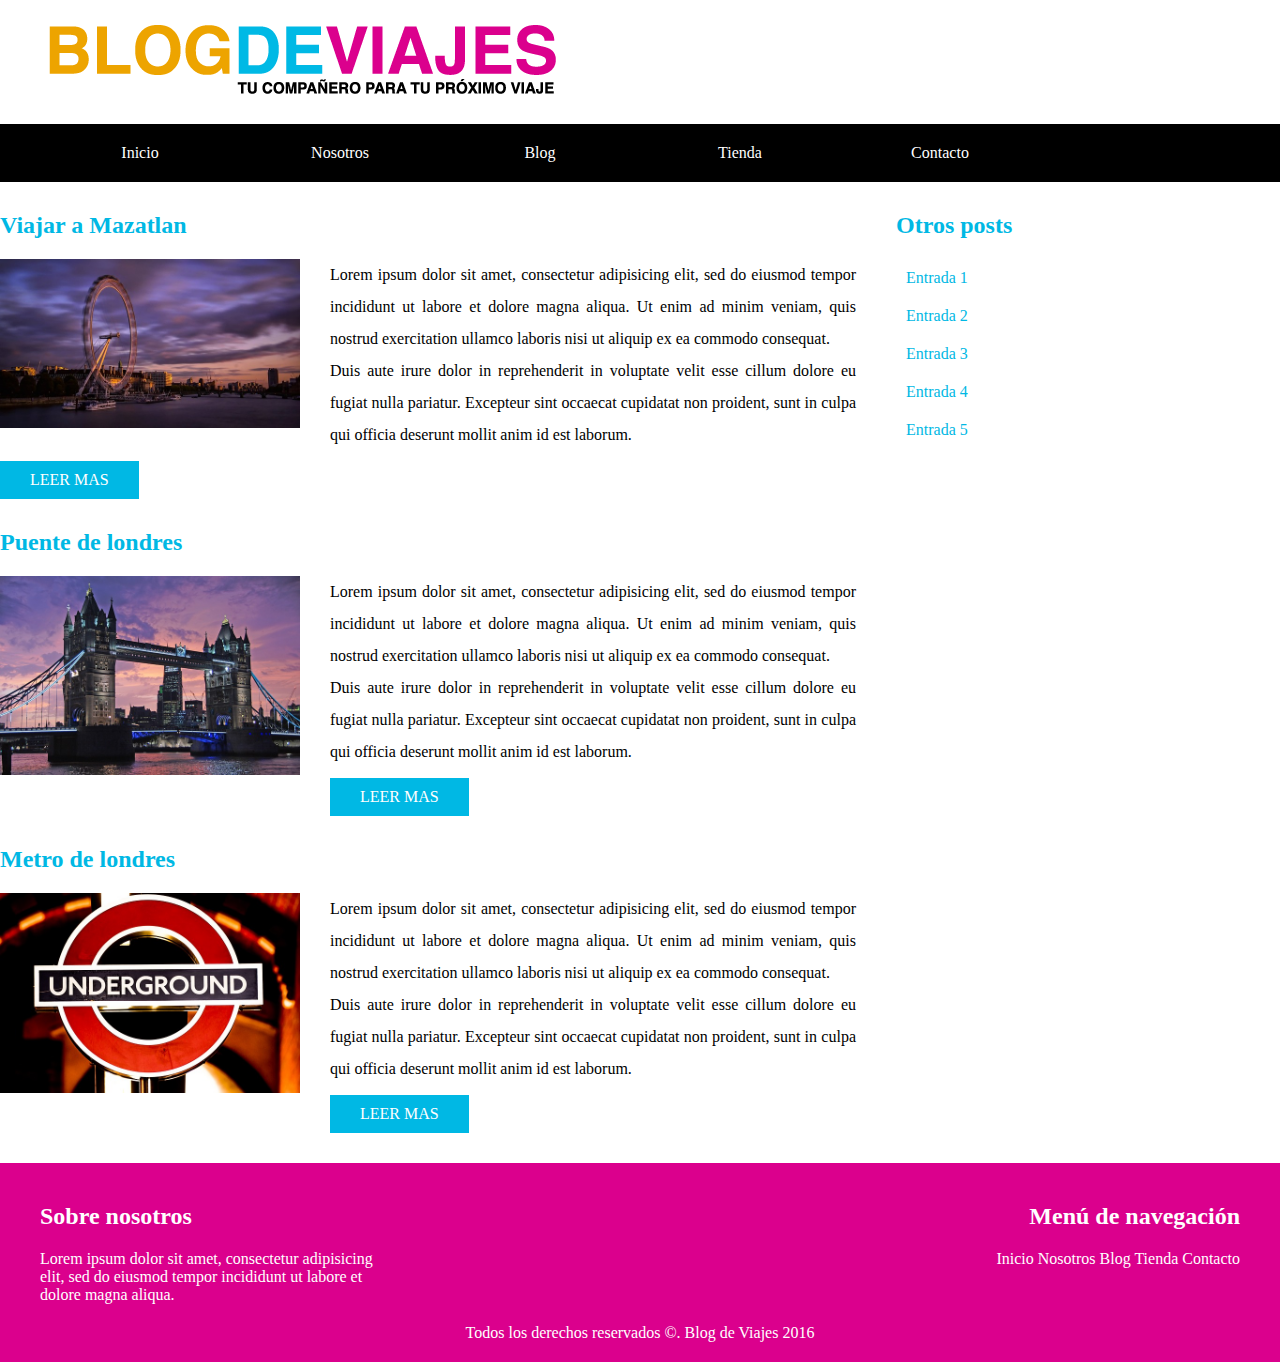
<file: index.html>
<!DOCTYPE html>
<html lang="en" dir="ltr">
  <head>
    <meta charset="utf-8">
    <title>Blog de viajes</title>
    <link rel="stylesheet" href="css/estilos.css" >
  </head>

  <body>
    <header>

      <div class="contenedor">
      <div class="logomx">
  <img src="img/logo.png" alt="Viajar a londres" >

</div><!--.logo-->
  </div><!-- contenedor -->
    </header>
<div class="navegacion">
     <nav>
      <ul class="clearfix" >
        <li> <a href="#">Inicio</a> </li>
        <li> <a href="#">Nosotros</a>
        <ul>
          <!--  sub menu usando listas-->
            <li> <a href="#">Misión</a> </li>
            <li> <a href="#">Visión</a> </li>
            <li> <a href="#">Valores</a> </li>
          </ul>
        </li>
        <li> <a href="#">Blog</a>
          <!--  sub menu usando listas-->
          <ul>
            <li> <a href="#">Ciudades</a> </li>
            <li> <a href="#">Promociones</a> </li>
            <li> <a href="#">Consejos</a> </li>
          </ul>
        </li>
        <li> <a href="#">Tienda</a></li>
        <li> <a href="#">Contacto</a></li>

</ul>
  </nav>
    </div>

    <div class="contenido">
      <main>
        <article>
          <h2>Viajar a Mazatlan</h2>
          <img src="img/imagen_1.jpg" alt="Viajar a londres">

          <p>Lorem ipsum dolor sit amet, consectetur adipisicing elit, sed do eiusmod tempor incididunt ut labore et dolore magna aliqua. Ut enim ad minim veniam, quis nostrud exercitation ullamco laboris nisi ut aliquip ex ea commodo consequat.</p> <p>  Duis aute irure dolor in reprehenderit in voluptate velit esse cillum dolore eu fugiat nulla pariatur. Excepteur sint occaecat cupidatat non proident, sunt in culpa qui officia deserunt mollit anim id est laborum.</p>
          <a href="#"class="boton">Leer mas</a>

        </article>
        <article>
          <h2>Puente de londres</h2>
          <img src="img/imagen_2.jpg" alt="Puente de la torre">
          <p>Lorem ipsum dolor sit amet, consectetur adipisicing elit, sed do eiusmod tempor incididunt ut labore et dolore magna aliqua. Ut enim ad minim veniam, quis nostrud exercitation ullamco laboris nisi ut aliquip ex ea commodo consequat.</p>
          <p>Duis aute irure dolor in reprehenderit in voluptate velit esse cillum dolore eu fugiat nulla pariatur. Excepteur sint occaecat cupidatat non proident, sunt in culpa qui officia deserunt mollit anim id est laborum.</p>

          <a href="#" class="boton">Leer mas</a>

        </article>
        <article>
          <h2>Metro de londres</h2>
          <img src="img/imagen_3.jpg" alt="metro de londres">

          <p>Lorem ipsum dolor sit amet, consectetur adipisicing elit, sed do eiusmod tempor incididunt ut labore et dolore magna aliqua. Ut enim ad minim veniam, quis nostrud exercitation ullamco laboris nisi ut aliquip ex ea commodo consequat.</p> <p>  Duis aute irure dolor in reprehenderit in voluptate velit esse cillum dolore eu fugiat nulla pariatur. Excepteur sint occaecat cupidatat non proident, sunt in culpa qui officia deserunt mollit anim id est laborum.</p>
          <a href="#"class="boton">Leer mas</a>

        </article>
       </main>
       <aside class="sidebar">

           <h2>Otros posts</h2>
           <ul>
             <li><a href="#">Entrada 1</a></li>
             <li><a href="#">Entrada 2</a></li>
             <li><a href="#">Entrada 3</a></li>
             <li><a href="#">Entrada 4</a></li>
             <li><a href="#">Entrada 5</a></li>
           </ul>
       </aside>
   </div> <!--contenido-->


      <footer>

        <div class="contenedor">
            <div class="nosotros">
                <h2>Sobre nosotros</h2>
                <p>
                  Lorem ipsum dolor sit amet, consectetur adipisicing elit, sed do eiusmod tempor incididunt ut labore et dolore magna aliqua.
                </p>
            </div>
            <div class="menu">
              <h2>Menú de navegación</h2>
              <nav>
                <a href="#">Inicio</a>
                <a href="#">Nosotros</a>
                <a href="#">Blog</a>
                <a href="#">Tienda</a>
                <a href="#">Contacto</a>
              </nav>
            </div>
        </div>

        <p class="copyright">
            Todos los derechos reservados &copy;. Blog de Viajes 2016
        </p>
      </footer>


    </body>
  </html>
</file>
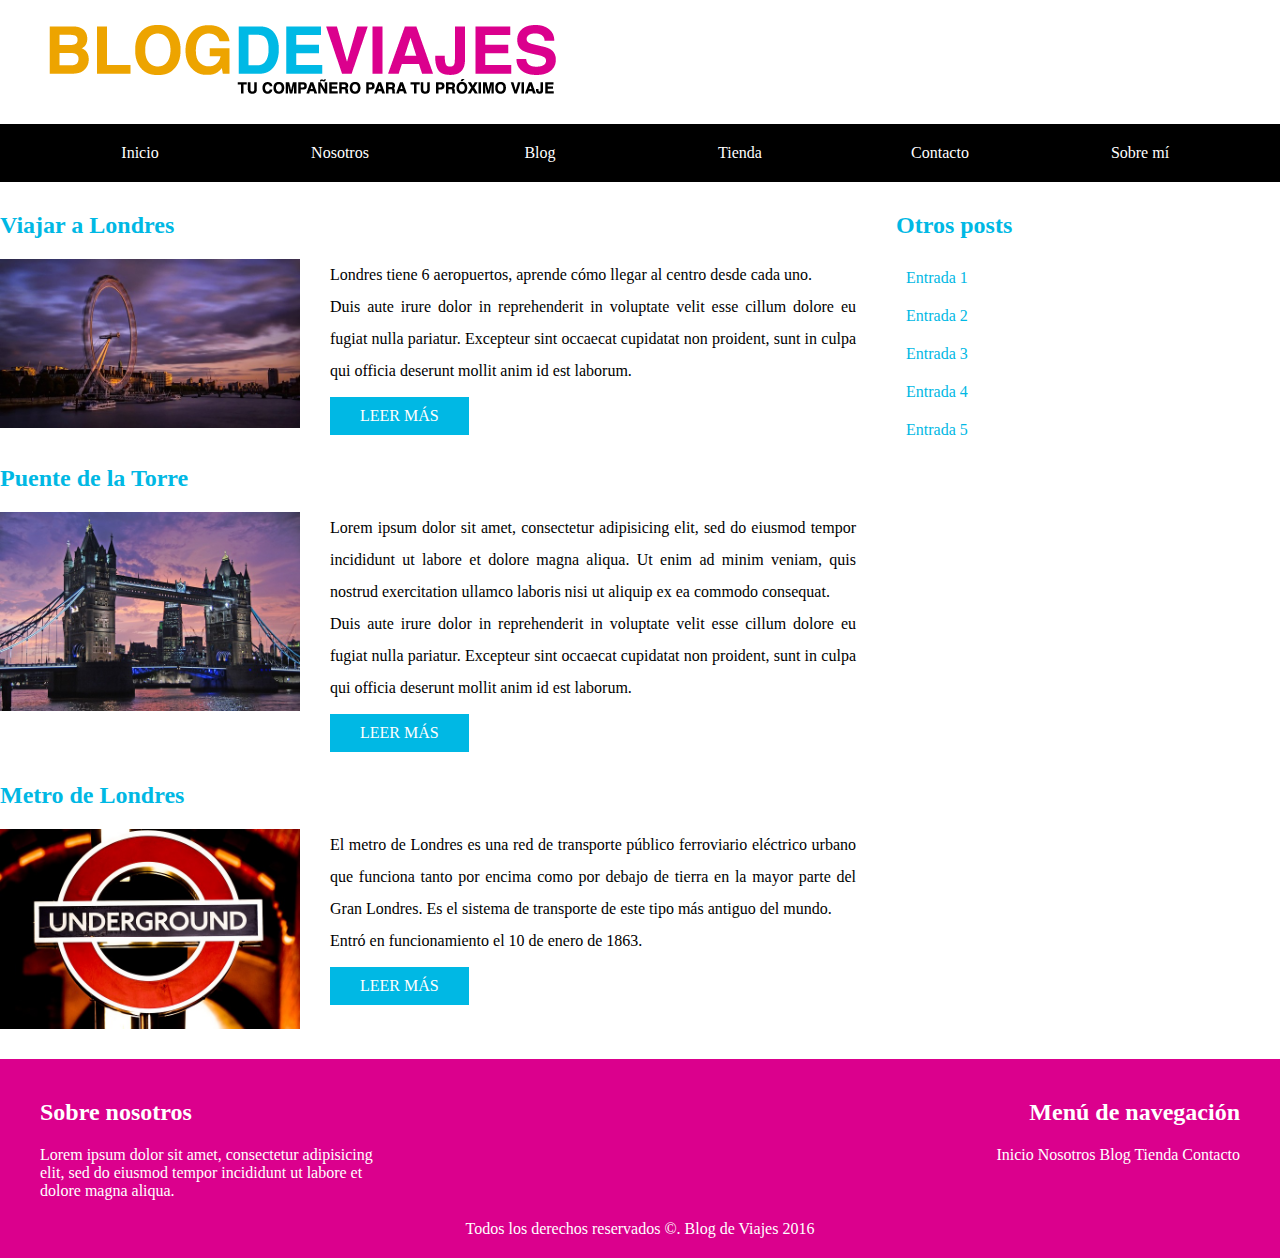
<file: pantalla.html>
<!DOCTYPE html>
<html>
  <head>
    <meta charset="utf-8">
    <title>Blog de Viajes</title>
    <link rel="stylesheet" href="css/estilos.css">
  </head>

  <body>
    <header>

        <div class="contenedor">
            <div class="logo">
                <img src="img/logo.png" alt="logo blog de Viajes ">

            </div> <!--.logo-->
        </div> <!--.contenedor-->
    </header>
    <div class="navegacion">
        <nav>
            <ul class="clearfix">
                <li><a href="#">Inicio</a></li>
                <li><a href="#">Nosotros</a>
                  <ul>
                    <li><a href="#">Mision</a></li>
                    <li><a href="#">Vision</a></li>
                    <li><a href="#">Valores</a></li>
                  </ul>
                </li>
                <li><a href="#">Blog</a>
                    <ul>
                      <li><a href="#">Consejos</a></li>
                      <li><a href="#">Ciudades</a></li>
                      <li><a href="#">Promociones</a></li>
                    </ul>
                </li>
                <li><a href="#">Tienda</a></li>
                <li><a href="#">Contacto</a></li>
                  <li><a href="#">Sobre mí</a></li>
            </ul>
        </nav>
    </div>

    <div class="contenido">
        <main>
            <article>
                <h2>Viajar a Londres</h2>
                <img src="img/imagen_1.jpg" alt="visitar londres">
                <p>Londres tiene 6 aeropuertos, aprende cómo llegar al centro desde cada uno.</p>
                <p>Duis aute irure dolor in reprehenderit in voluptate velit esse cillum dolore eu fugiat nulla pariatur. Excepteur sint occaecat cupidatat non proident, sunt in culpa qui officia deserunt mollit anim id est laborum.</p>
                <a href="#" class="boton">Leer más</a>
            </article>
            <article>
                <h2>Puente de la Torre</h2>
                <img src="img/imagen_2.jpg" alt="puente de la torre">
                <p>Lorem ipsum dolor sit amet, consectetur adipisicing elit, sed do eiusmod tempor incididunt ut labore et dolore magna aliqua. Ut enim ad minim veniam, quis nostrud exercitation ullamco laboris nisi ut aliquip ex ea commodo consequat.</p>
                <p>Duis aute irure dolor in reprehenderit in voluptate velit esse cillum dolore eu fugiat nulla pariatur. Excepteur sint occaecat cupidatat non proident, sunt in culpa qui officia deserunt mollit anim id est laborum.</p>
                <a href="#" class="boton">Leer más</a>
            </article>
            <article>
                <h2>Metro de Londres</h2>
                <img src="img/imagen_3.jpg" alt="metro de londres">
                <p>El metro de Londres es una red de transporte público ferroviario eléctrico urbano que funciona tanto por encima como por debajo de tierra en la mayor parte del Gran Londres. Es el sistema de transporte de este tipo más antiguo del mundo. </p>
                <p> Entró en funcionamiento el 10 de enero de 1863.</p>
                <a href="#" class="boton">Leer más</a>
            </article>
        </main>

        <aside class="sidebar">

            <h2>Otros posts</h2>
            <ul>
              <li><a href="#">Entrada 1</a></li>
              <li><a href="#">Entrada 2</a></li>
              <li><a href="#">Entrada 3</a></li>
              <li><a href="#">Entrada 4</a></li>
              <li><a href="#">Entrada 5</a></li>
            </ul>
        </aside>
    </div> <!--contenido-->


    <footer>

      <div class="contenedor">
          <div class="nosotros">
              <h2>Sobre nosotros</h2>
              <p>
                Lorem ipsum dolor sit amet, consectetur adipisicing elit, sed do eiusmod tempor incididunt ut labore et dolore magna aliqua.
              </p>
          </div>
          <div class="menu">
            <h2>Menú de navegación</h2>
            <nav>
              <a href="#">Inicio</a>
              <a href="#">Nosotros</a>
              <a href="#">Blog</a>
              <a href="#">Tienda</a>
              <a href="#">Contacto</a>
            </nav>
          </div>
      </div>

      <p class="copyright">
          Todos los derechos reservados &copy;. Blog de Viajes 2016
      </p>
    </footer>


  </body>
</html>
</file>
<file: css/estilos.css>
html{
  box-sizing: border-box;
}
*,*:before,*::after{
  box-sizing: inherit;
}
*{
  margin: 0;
  padding: 0;
}
body{
  font-family:verdana,geneva,serif,fantasy;
}
header{
  padding: 20px 0;
}
div.contenedor{
  width: 1200px;
  margin: 0 auto;
}
/* Navegacion  */
.navegacion{
  background-color: #000000;/*color black*/
}
nav{
  width: 1200px;
  margin: 0 auto ;
  position: relative;

}
ul{
  list-style: none;
}
nav > ul > li{
  float: left;

}
nav ul::after{
  content: '';
  display: block;
  clear: both;
}
nav ul li a{/* color letras **/
  display: inline-block;
  width: 200px;
  color: #ffffff;
  text-decoration: none;
  text-align: center;
  padding: 20px;
}
nav ul li a:hover{
  background-color: #00b8e4;

}
/* SEgundo nivel **/

nav ul ul {
  position: absolute;
  top:100%;
  background-color: rgba(0,184,228, .7);

  display: none;
}
nav ul li:hover > ul {
  display: block;/*para mostrar el sub menu*/
}
nav ul li:hover {
  /* background-color: rgba(0,184,228, .7); */
  background-color: rgba(255, 0, 0,.7);
}
/* contenido principal */

div.contenido::after {
  content: '';
  display: block;
  clear: both;
}
main {
  width: 70%;
  float: left;
  padding-right: 40px;
}
aside {
  float: right;
  width: 30%;
}
/* entradas **/
article {
    margin-top: 30px;
}

/* entradas **/
article {
    margin-top: 30px;
}
h2 {
    color: #00b8e4;
    margin-bottom: 20px;
}
article::after {
  content: '';
  display: block;
  clear: both;
}
article img {
    float: left;
    width: 300px;
    margin-right: 30px;
}
article p {
    line-height: 2;
    text-align: justify;
}
.boton {
    background-color: #00b8e4;
    padding: 10px 30px;
    text-align: center;
    display: inline-block;
    color: #ffffff;
    text-decoration: none;
    text-transform: uppercase;
    margin-top: 10px;
}

/** Aside **/
aside {
  margin-top: 30px;
}
aside ul {
  list-style: none;
}
aside ul li {
    padding: 10px 0 10px 10px;

}
aside ul li:hover {
  background-color: #00b8e4;

}
aside ul li a {
    color: #00b8e4;
    padding: 10px 0;
    text-decoration: none;
}
aside ul li:hover a {
  color: #ffffff;
}
/** Footer **/
footer {
  background-color: #db008d;
  padding-top: 40px;
  margin-top:30px;
}

footer h2 {
    color: white;
}
footer .contenedor::after {
  content: '';
  display: block;
  clear: both;
}
footer .nosotros {
  float: left;
  width: 30%;
  color: white;
}
footer .menu {
    float: right;
    width: 40%;
    text-align: right;
}
footer nav {
  width: auto;
}
footer nav a {
  color: white;
  text-decoration: none;
}
p.copyright {
    padding: 20px 0;
    text-align: center;
    color: white;
}
</file>
